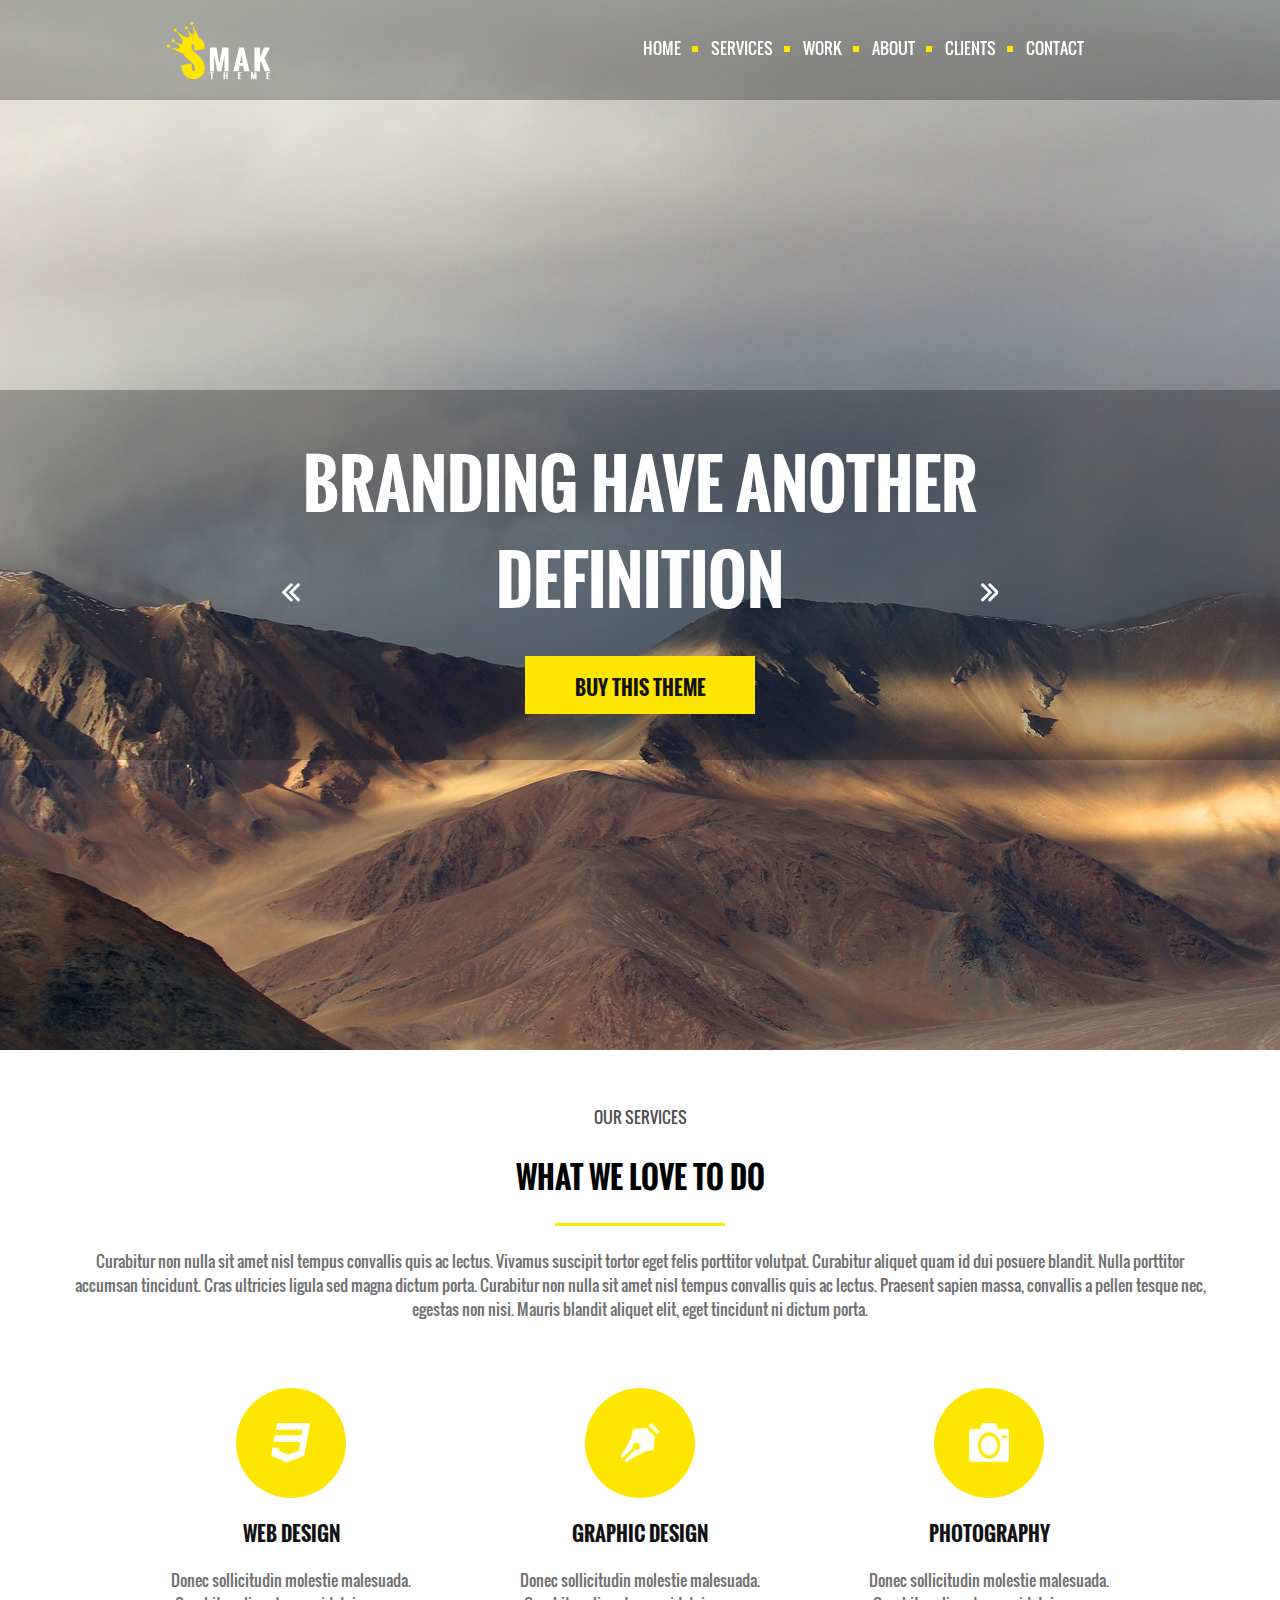
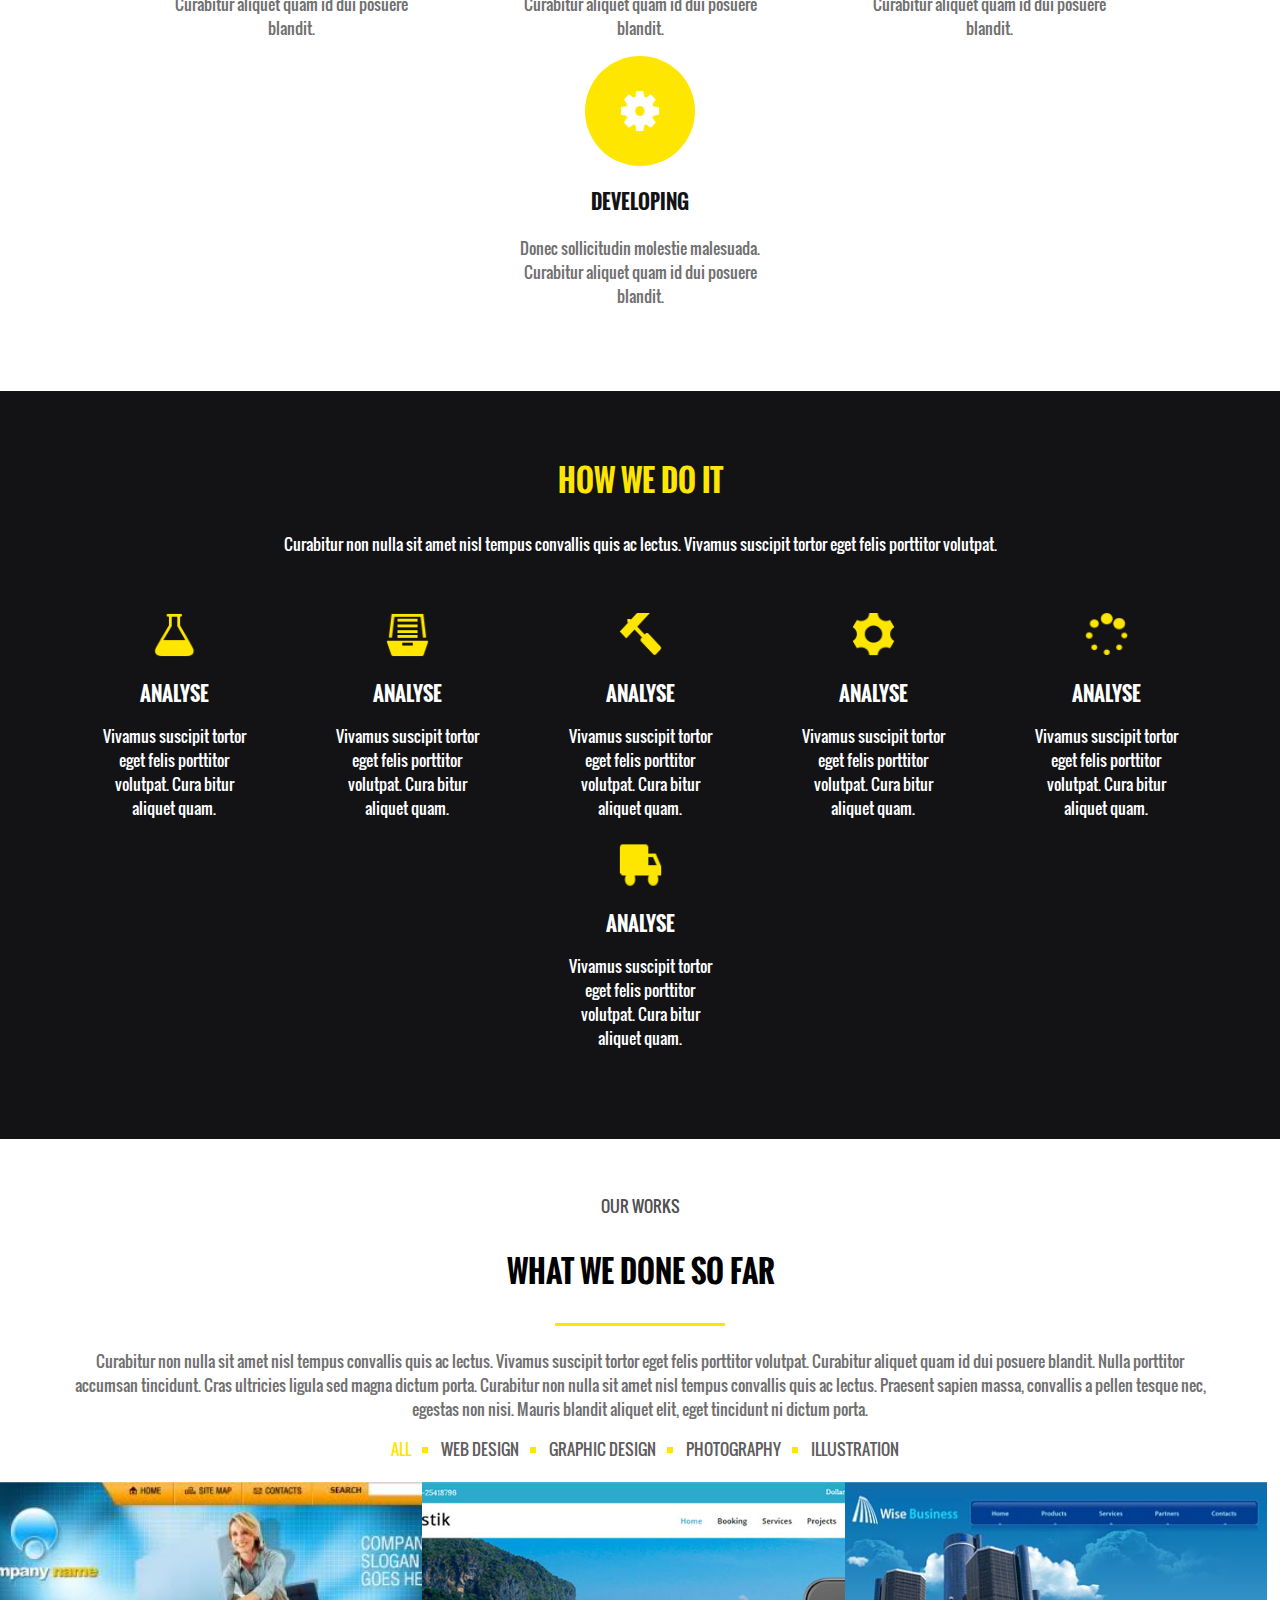
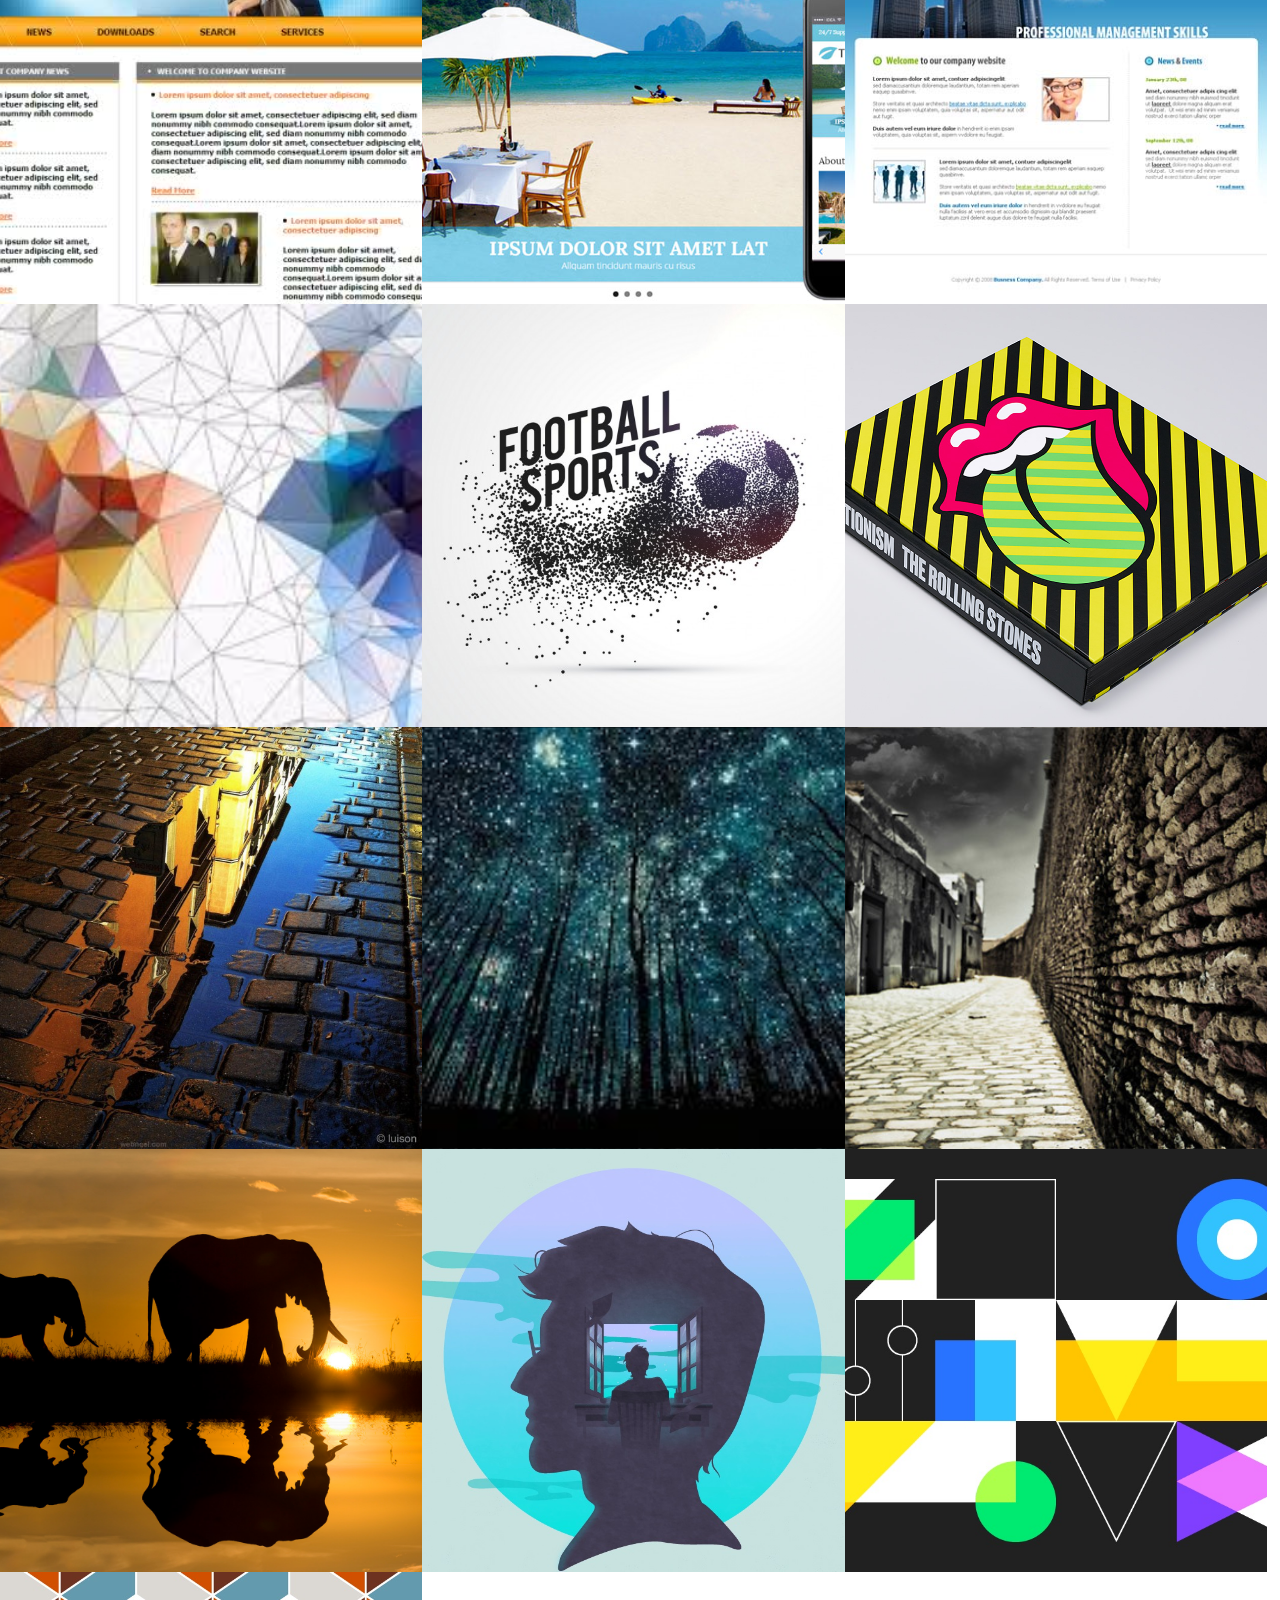
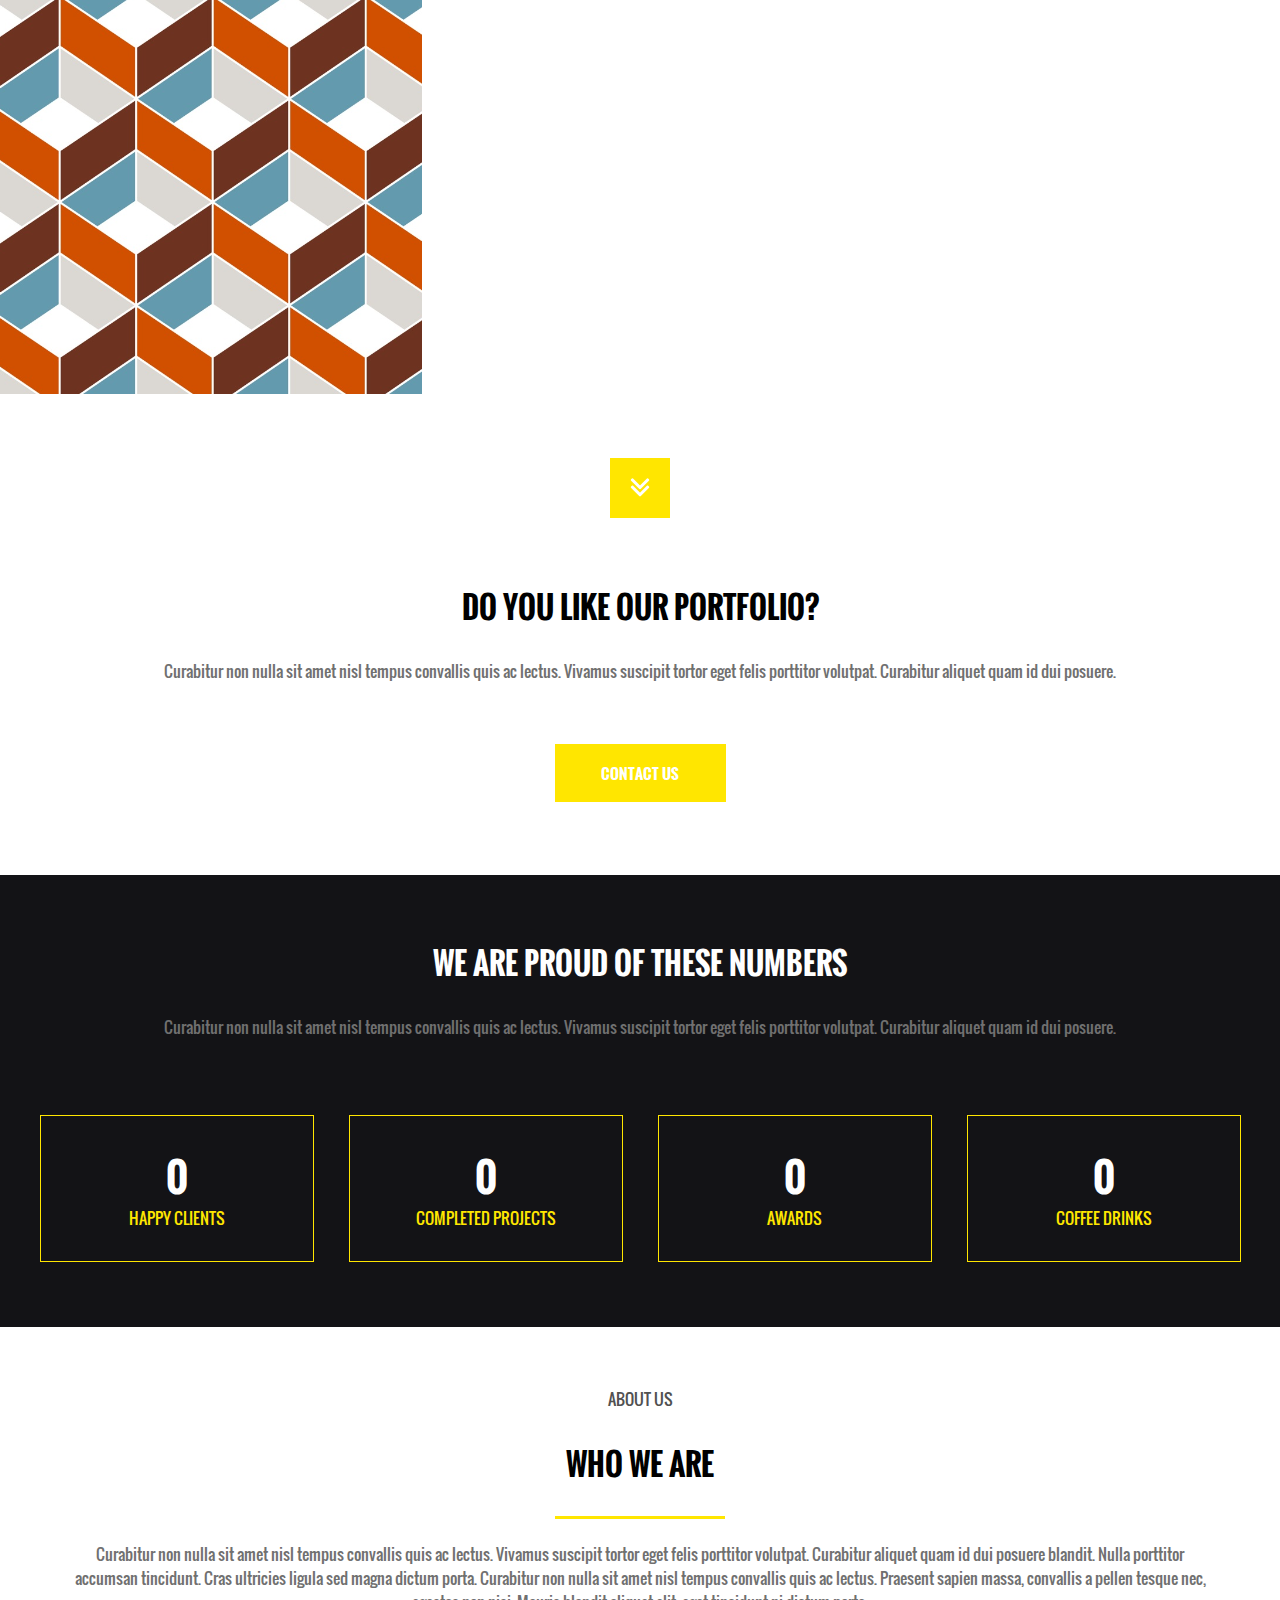
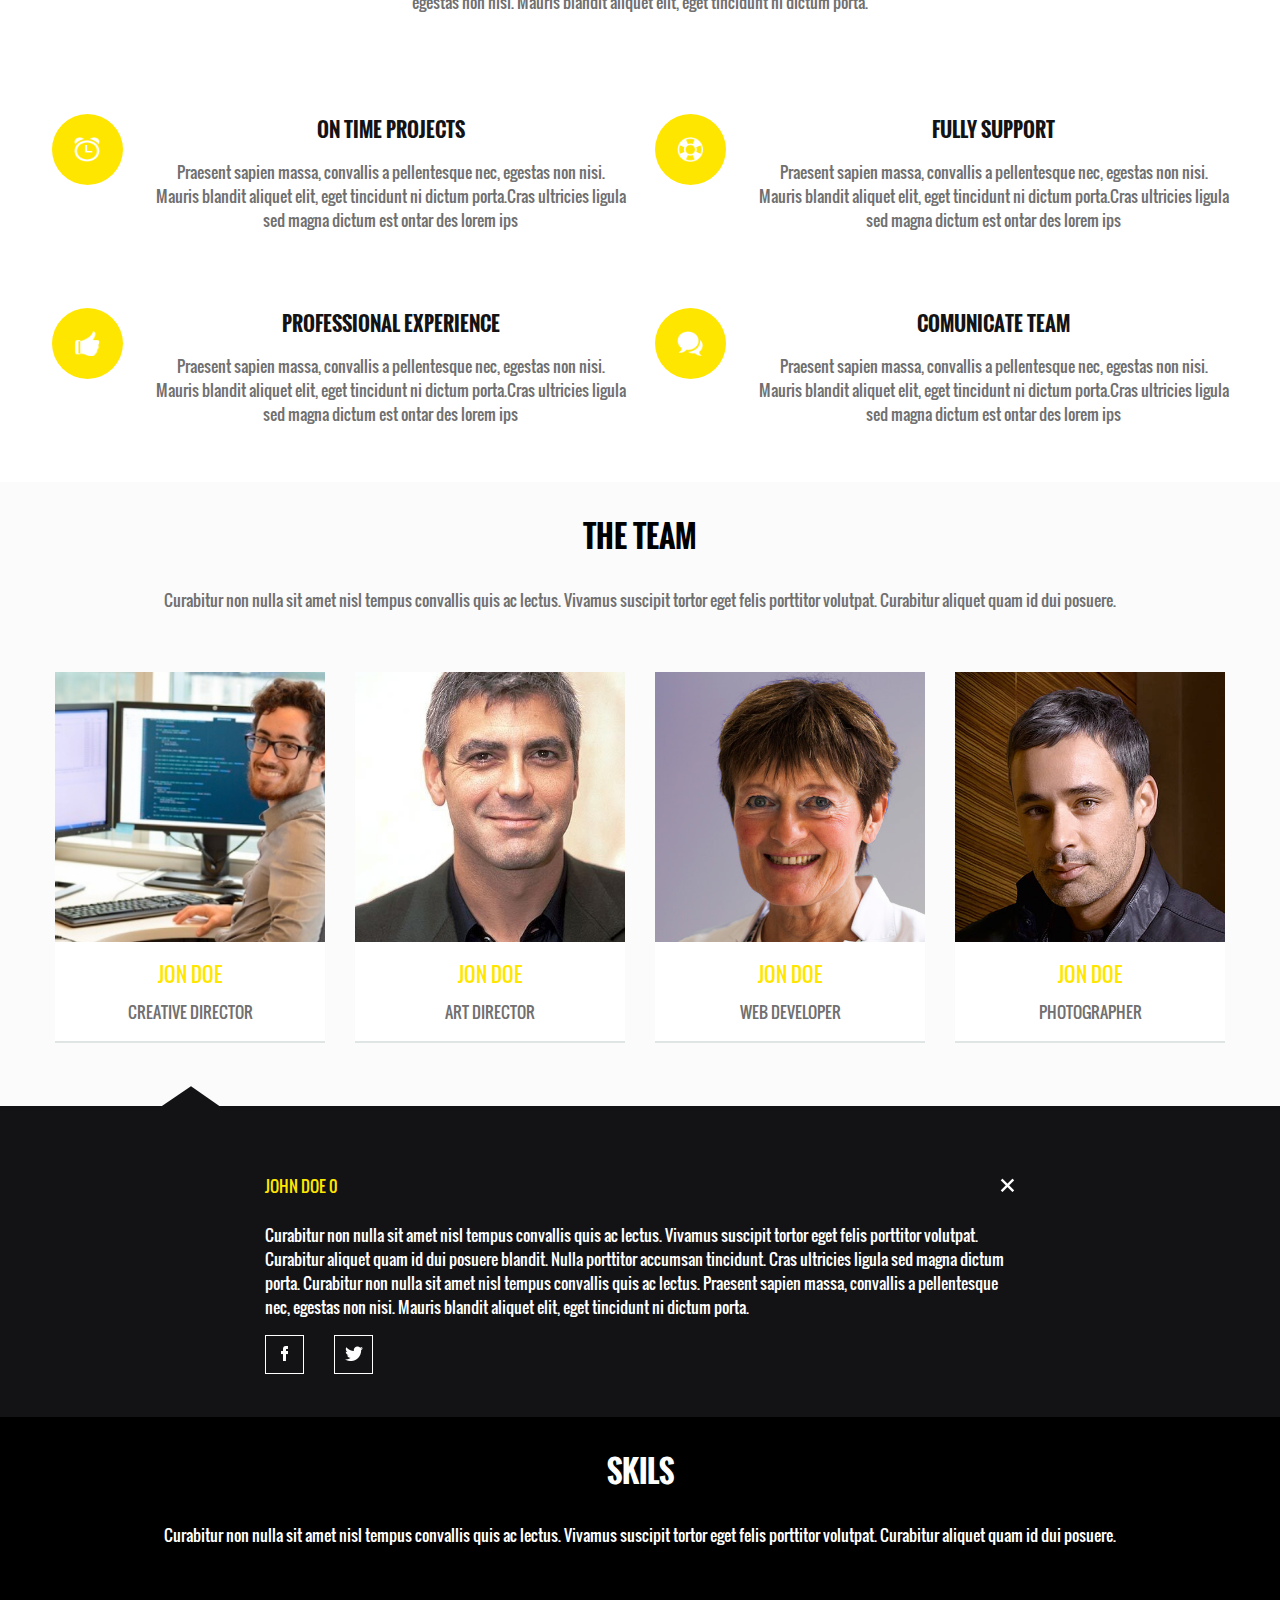
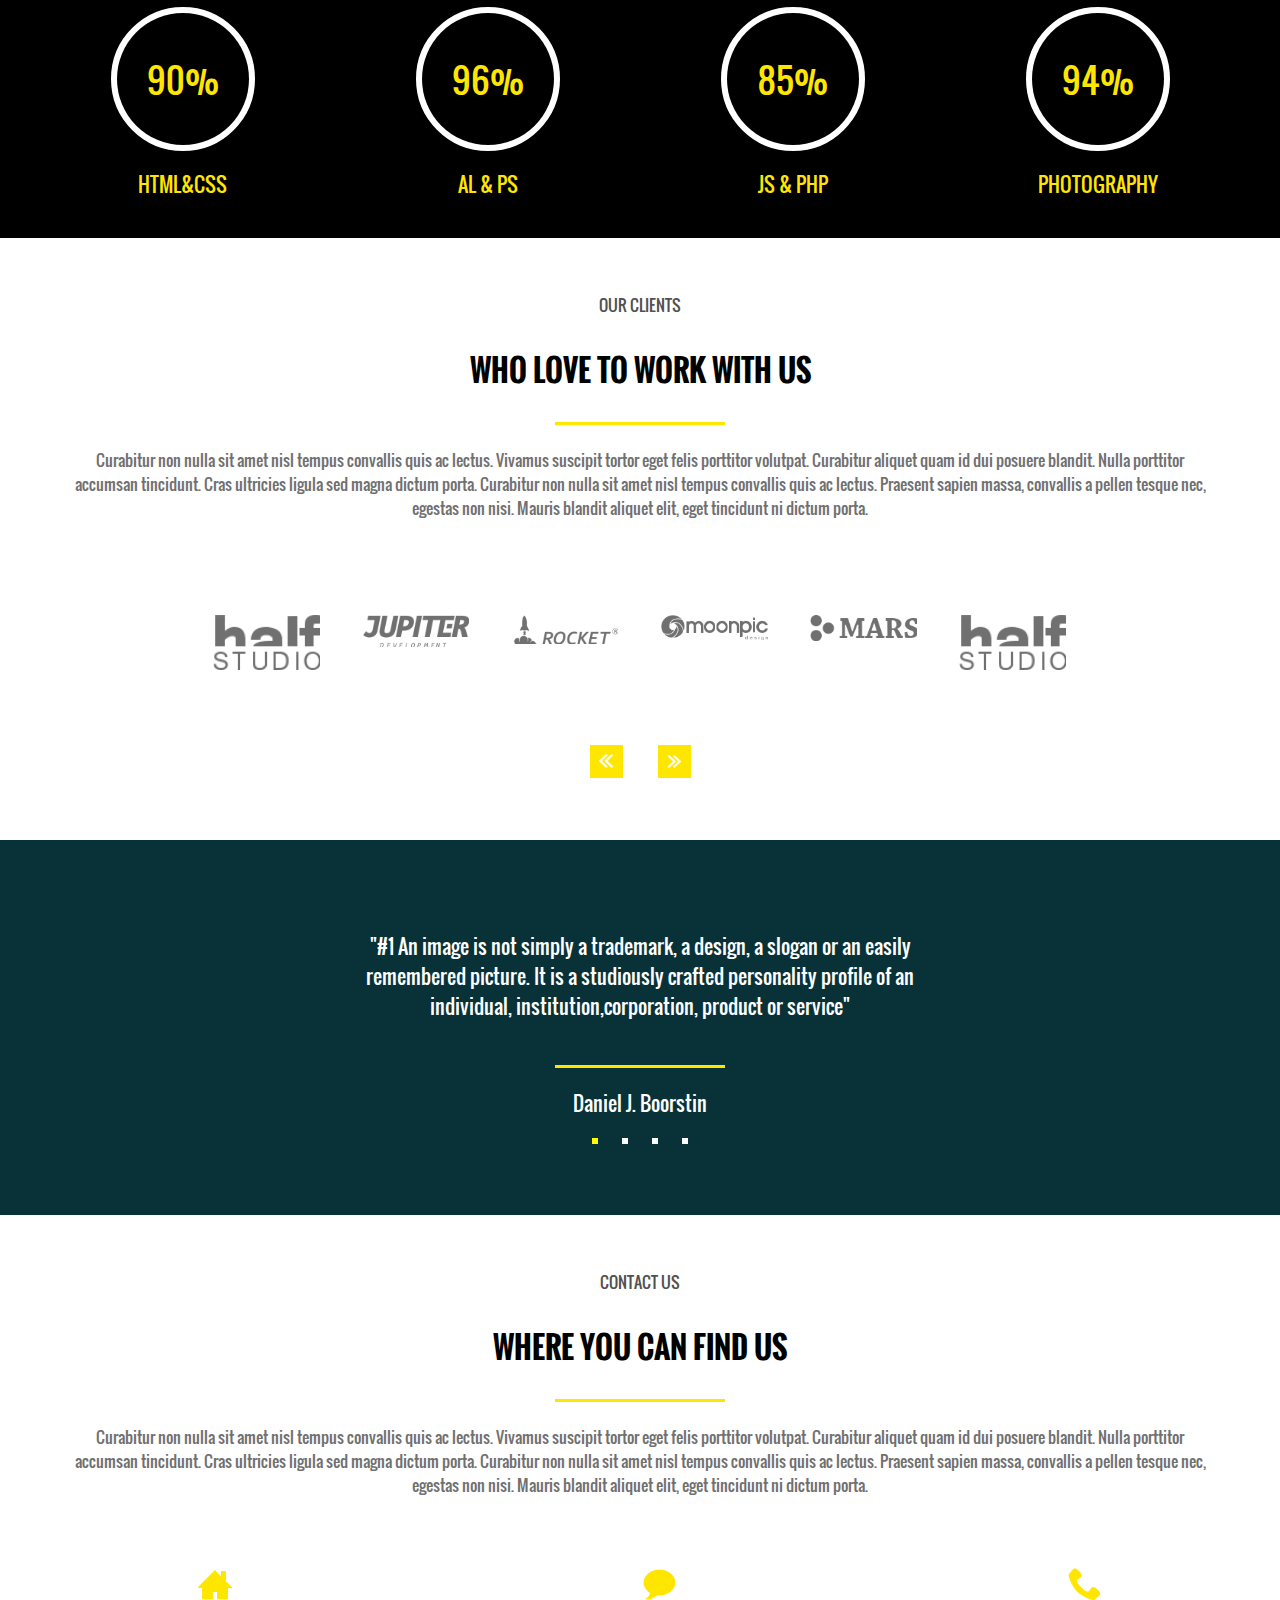
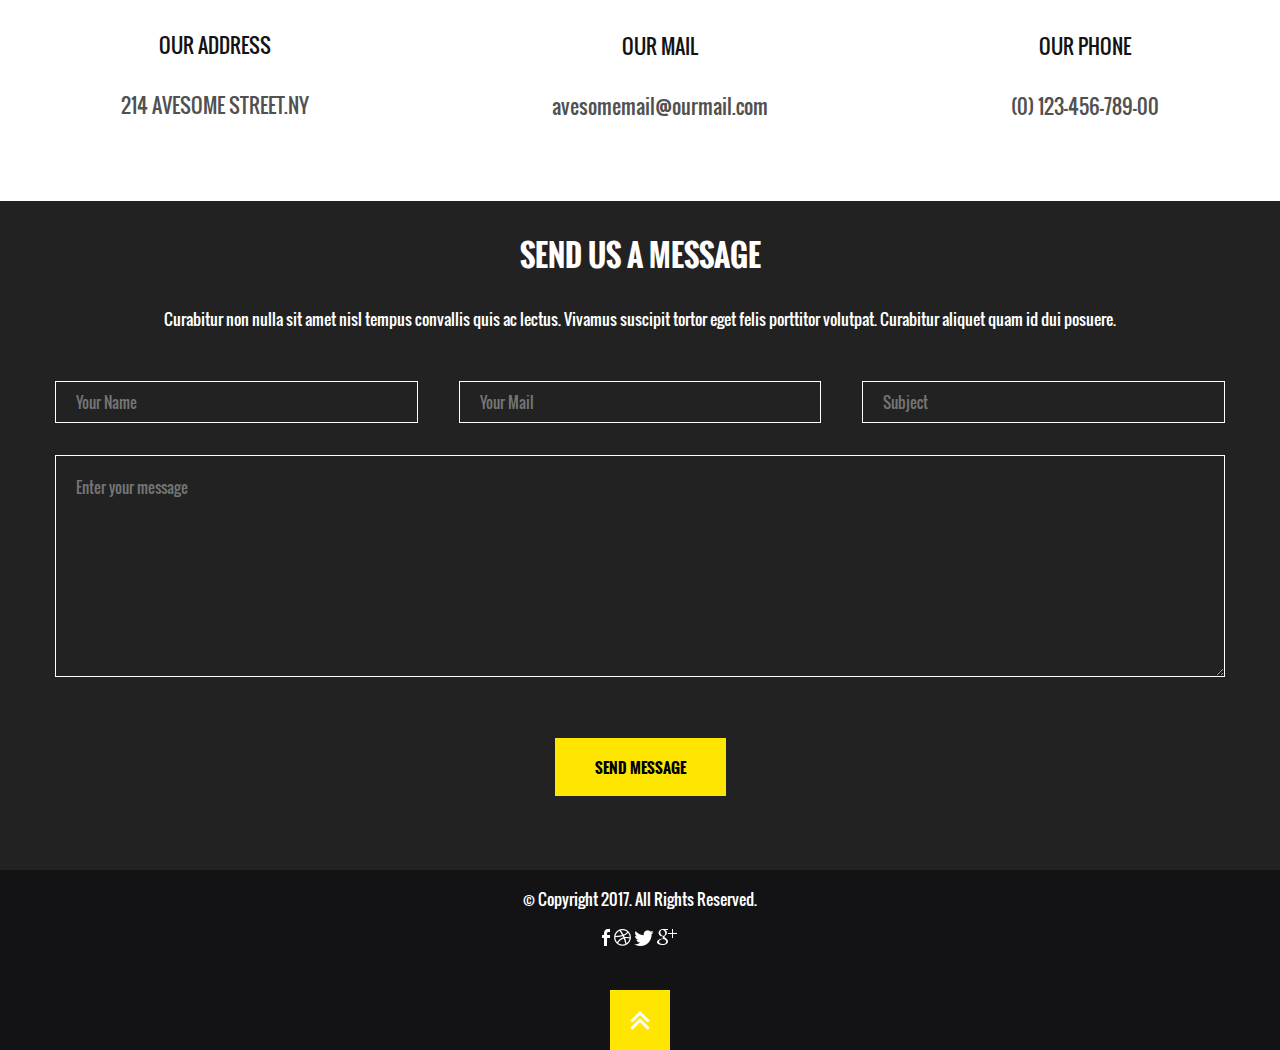
<file: index.html>
<!doctype html>
<html>
	<head>
		<meta charset="utf-8">
		<link rel="stylesheet" href="css/style.css" />
		<title>IgniteTemplate</title>
	</head>
	<body>
		<div class="global_container">
			<div class="slider" id="slider">
				<div class="bg_image"></div>

				<div class="transparent">
					<p>
						BRANDING HAVE ANOTHER DEFINITION
					</p>
					<div class="Button_BuyTheme">
						<p>
							BUY THIS THEME
						</p>
					</div>
					<div class="arrow_left"></div>
					<div class="arrow_right"></div>
				</div>
			</div>
			<div class="services" id="services">
				<div class="love_to_do">
					<p class="name_block">OUR SERVICES</p>
					<p class="name_subblock">WHAT WE LOVE TO DO</p>
					<div class="separator"></div>
					<p class="description_block">Curabitur non nulla sit amet nisl tempus convallis quis ac lectus. Vivamus suscipit tortor eget felis porttitor volutpat. Curabitur aliquet quam id dui posuere blandit. Nulla porttitor accumsan tincidunt. Cras ultricies ligula sed magna dictum porta. Curabitur non nulla sit amet nisl tempus convallis quis ac lectus. Praesent sapien massa, convallis a pellen tesque nec, egestas non nisi. Mauris blandit aliquet elit, eget tincidunt ni dictum porta.</p>
					<div class="icons_love_to_do">
						<div class="service">
							<div class="yellow_circle big_yc">
								<img src="img/icons/Icon0.png">
							</div>
							<p>
								WEB DESIGN
							</p>
							<p>
								Donec sollicitudin molestie malesuada. Curabitur
								aliquet quam id dui posuere blandit.
							</p>
						</div>
						<div class="service">
							<div class="yellow_circle big_yc">
								<img src="img/icons/Icon1.png">
							</div>
							<p>
								GRAPHIC DESIGN
							</p>
							<p>
								Donec sollicitudin molestie malesuada. Curabitur
								aliquet quam id dui posuere blandit.
							</p>
						</div>
						<div class="service">
							<div class="yellow_circle big_yc">
								<img src="img/icons/Icon2.png">
							</div>
							<p>
								PHOTOGRAPHY
							</p>
							<p>
								Donec sollicitudin molestie malesuada. Curabitur
								aliquet quam id dui posuere blandit.
							</p>
						</div>
						<div class="service">
							<div class="yellow_circle big_yc">
								<img src="img/icons/Icon3.png">
							</div>
							<p>
								DEVELOPING
							</p>
							<p>
								Donec sollicitudin molestie malesuada. Curabitur
								aliquet quam id dui posuere blandit.
							</p>
						</div>
					</div>
				</div>
				<div class="do_it">
					<p class="name_subblock yellow_text">
						HOW WE DO IT
					</p>
					<p>Curabitur non nulla sit amet nisl tempus convallis quis ac lectus. Vivamus suscipit tortor eget felis porttitor volutpat.</p>
					<div class="icons_do_it">
						<div class="works">
							<div class="container_icon">
								<img src="img/icons/Icon00.png">
							</div>
							<p>ANALYSE</p>
							<p>Vivamus suscipit tortor eget
								felis porttitor volutpat. Cura
								bitur aliquet quam.</p>
						</div>
						<div class="works">
							<div class="container_icon">
								<img src="img/icons/Icon01.png">
							</div>
							<p>ANALYSE</p>
							<p>Vivamus suscipit tortor eget
								felis porttitor volutpat. Cura
								bitur aliquet quam.</p>
						</div>
						<div class="works">
							<div class="container_icon">
								<img src="img/icons/Icon02.png">
							</div>
							<p>ANALYSE</p>
							<p>Vivamus suscipit tortor eget
								felis porttitor volutpat. Cura
								bitur aliquet quam.</p>
						</div>
						<div class="works">
							<div class="container_icon">
								<img src="img/icons/Icon03.png">
							</div>
							<p>ANALYSE</p>
							<p>Vivamus suscipit tortor eget
								felis porttitor volutpat. Cura
								bitur aliquet quam.</p>
						</div>
						<div class="works">
							<div class="container_icon">
								<img src="img/icons/Icon04.png">
							</div>
							<p>ANALYSE</p>
							<p>Vivamus suscipit tortor eget
								felis porttitor volutpat. Cura
								bitur aliquet quam.</p>
						</div>
						<div class="works">
							<div class="container_icon">
								<img src="img/icons/Icon05.png">
							</div>
							<p>ANALYSE</p>
							<p>Vivamus suscipit tortor eget
								felis porttitor volutpat. Cura
								bitur aliquet quam.</p>
						</div>
					</div>
				</div>
			</div>
			<div class="works" id="works">
				<p class="name_block">OUR WORKS</p>
				<p class="name_subblock">WHAT WE DONE SO FAR</p>
				<div class="separator"></div>
				<p class="description_block">Curabitur non nulla sit amet nisl tempus convallis quis ac lectus. Vivamus suscipit tortor eget felis porttitor volutpat. Curabitur aliquet quam id dui posuere blandit. Nulla porttitor accumsan tincidunt. Cras ultricies ligula sed magna dictum porta. Curabitur non nulla sit amet nisl tempus convallis quis ac lectus. Praesent sapien massa, convallis a pellen tesque nec, egestas non nisi. Mauris blandit aliquet elit, eget tincidunt ni dictum porta.</p>
				<div class="photo_menu">
					<ul>
						<li><a>ALL</a></li>
						<li><a>WEB DESIGN</a></li>
						<li><a>GRAPHIC DESIGN</a></li>
						<li><a>PHOTOGRAPHY</a></li>
						<li><a>ILLUSTRATION</a></li>
					</ul>
				</div>
				<div class="photos">
					<div class="container_photo">
						<div class="photo" style='background-image: url("img/What_we_done_so_far/Photography/0.jpg")'>
							
							<div class="container_text">
								<p class="name_photo">image0</p>
								<p class="category_photo">Photography</p>
							</div>
							<div class="yellow_phon"></div>
			
						</div>
					</div>
				</div>
				<div class="yellow_square">
					<img src="img/arrows_down.png">
				</div>
				<p class="name_subblock">DO YOU LIKE OUR PORTFOLIO?</p>
				<p class="description_block">Curabitur non nulla sit amet nisl tempus convallis quis ac lectus. Vivamus suscipit tortor eget felis porttitor volutpat. Curabitur aliquet quam id dui posuere.</p>
				<a href="#contact_us">
					<div class="Button_Contact_Us">
						<p>CONTACT US</p>
					</div>
				</a>
			</div>
			<div class="statistic" id="statistic">
				<p class="name_subblock">WE ARE PROUD OF THESE NUMBERS</p>
				<p class="description_block">Curabitur non nulla sit amet nisl tempus convallis quis ac lectus. Vivamus suscipit tortor eget felis porttitor volutpat. Curabitur aliquet quam id dui posuere.</p>
				<div class="container_indicator">
					<div class="indicator">
						<p class="stat_number">0</p>
						<p class="name_indicator">HAPPY CLIENTS</p>
					</div>
					<div class="indicator">
						<p class="stat_number">0</p>
						<p class="name_indicator">COMPLETED PROJECTS</p>
					</div>
					<div class="indicator">
						<p class="stat_number">0</p>
						<p class="name_indicator">AWARDS</p>
					</div>
					<div class="indicator">
						<p class="stat_number">0</p>
						<p class="name_indicator">COFFEE DRINKS</p>
					</div>
				</div>
			</div>
			<div class="about" id="about">
				<p class="name_block">ABOUT US</p>
				<p class="name_subblock">WHO WE ARE</p>
				<div class="separator"></div>
				<p class="description_block">Curabitur non nulla sit amet nisl tempus convallis quis ac lectus. Vivamus suscipit tortor eget felis porttitor volutpat. Curabitur aliquet quam id dui posuere blandit. Nulla porttitor accumsan tincidunt. Cras ultricies ligula sed magna dictum porta. Curabitur non nulla sit amet nisl tempus convallis quis ac lectus. Praesent sapien massa, convallis a pellen tesque nec, egestas non nisi. Mauris blandit aliquet elit, eget tincidunt ni dictum porta.</p>
				<div class="tabs">
					<div class="tab">
						<div class="yellow_circle small_yc">
							<img style="text-align: left" src="img/icons/Icon10.png">
						</div>
						<div class="container_tab">
							<p>ON TIME PROJECTS</p>
							<p>Praesent sapien massa, convallis a pellentesque nec, egestas non nisi. Mauris blandit 
								aliquet elit, eget tincidunt ni dictum porta.Cras ultricies ligula sed magna dictum est 
								ontar des lorem ips
							</p>
						</div>
					</div>
					<div class="tab">
						<div class="yellow_circle small_yc">
							<img src="img/icons/Icon11.png">
						</div>
						<div class="container_tab">
							<p>FULLY SUPPORT</p>
							<p>Praesent sapien massa, convallis a pellentesque nec, egestas non nisi. Mauris blandit 
								aliquet elit, eget tincidunt ni dictum porta.Cras ultricies ligula sed magna dictum est 
								ontar des lorem ips
							</p>
						</div>
					</div>
					<div class="tab">
						<div class="yellow_circle small_yc">
							<img src="img/icons/Icon12.png">
						</div>
						<div class="container_tab">
							<p>PROFESSIONAL EXPERIENCE</p>
							<p>Praesent sapien massa, convallis a pellentesque nec, egestas non nisi. Mauris blandit 
								aliquet elit, eget tincidunt ni dictum porta.Cras ultricies ligula sed magna dictum est 
								ontar des lorem ips
							</p>
						</div>
					</div>
					<div class="tab">
						<div class="yellow_circle small_yc">
							<img src="img/icons/Icon13.png">
						</div>
						<div class="container_tab">
							<p>COMUNICATE TEAM</p>
							<p>Praesent sapien massa, convallis a pellentesque nec, egestas non nisi. Mauris blandit 
								aliquet elit, eget tincidunt ni dictum porta.Cras ultricies ligula sed magna dictum est 
								ontar des lorem ips
							</p>
						</div>
					</div>
				</div>
				<div class="team">
					<p class="name_subblock">THE TEAM</p>
					<p class="description_block">Curabitur non nulla sit amet nisl tempus convallis quis ac lectus. Vivamus suscipit tortor eget felis porttitor volutpat. Curabitur aliquet quam id dui posuere.</p>
					<div class="team_photos">
						<div class="worker 0">
							<div class="worker_photo" style='background-image: url("img/team/0.png")'></div>
							<p class="name_woker">JON DOE</p>
							<p class="position_woker">CREATIVE DIRECTOR</p>
							<div class="shadow"></div>
							<div class="pointer_to_worker"></div>
						</div>
						<div class="worker 1">							
							<div class="worker_photo" style='background-image: url("img/team/1.jpg")'></div>
							<p class="name_woker">JON DOE</p>
							<p class="position_woker">ART DIRECTOR</p>
							<div class="shadow"></div>
							<div class="pointer_to_worker"></div>
						</div>
						<div class="worker 2">							
							<div class="worker_photo" style='background-image: url("img/team/2.png")'></div>
							<p class="name_woker">JON DOE</p>
							<p class="position_woker">WEB DEVELOPER</p>
							<div class="shadow"></div>
							<div class="pointer_to_worker"></div>
						</div>
						<div class="worker 3">							
							<div class="worker_photo" style='background-image: url("img/team/3.jpg")'></div>
							<p class="name_woker">JON DOE</p>
							<p class="position_woker">PHOTOGRAPHER</p>
							<div class="shadow"></div>
							<div class="pointer_to_worker"></div>
						</div>
					</div>
					<div class="about_woker">
						<div class="container_info">
							<div class="xicon"><img src="img/XIcon.png"></div>
							<p>JOHN DOE 0</p>
							<p>Curabitur non nulla sit amet nisl tempus convallis quis ac lectus. Vivamus suscipit tortor eget felis porttitor volutpat. Curabitur aliquet quam id 
								dui posuere blandit. Nulla porttitor accumsan tincidunt. Cras ultricies ligula sed magna dictum porta. Curabitur non nulla sit amet nisl tempus 
								convallis quis ac lectus. Praesent sapien massa, convallis a pellentesque nec, egestas non nisi. Mauris blandit aliquet elit, eget tincidunt ni 
								dictum porta.
							</p>
							<div class="button_social facebook">
								<img src="img/FaceBookIcon.png">
							</div>
							<div class="button_social twitter">
								<img src="img/TwitterIcon.png">
							</div>
						</div>
					</div>
					<div class="skils">
						<p class="name_subblock white_text">SKILS</p>
						<p class="description_block white_text">Curabitur non nulla sit amet nisl tempus convallis quis ac lectus. Vivamus suscipit tortor eget felis porttitor volutpat. Curabitur aliquet quam id dui posuere.</p>
						<div class="circles">
							<div class="item_skils">
								<div class="circle_line">
									<div class="half">
										<div class="col"></div>
									</div>
									<div class="laler_top" style="bottom: 0; left: 0; z-index: 1"></div>
									<div class="laler_top" style="top: 0; left: 0; z-index: 1"></div>
									<div class="laler_top" style="top: 0; right: 0; z-index: 3"></div>
									<div class="laler_top" style="right: 0; bottom: 0; z-index: 5"></div>
									<div class="bubmask"></div>
									<div class="cirmask">
										<p><span>90</span>%</p>
									</div>
								</div>
								<p>HTML&CSS </p>
							</div>
							<div class="item_skils">
								<div class="circle_line">
									<div class="half">
										<div class="col"></div>
									</div>
									<div class="laler_top" style="bottom: 0; left: 0; z-index: 1"></div>
									<div class="laler_top" style="top: 0; left: 0; z-index: 1"></div>
									<div class="laler_top" style="top: 0; right: 0; z-index: 3"></div>
									<div class="laler_top" style="right: 0; bottom: 0; z-index: 5"></div>
									<div class="bubmask"></div>
									<div class="cirmask">
										<p><span>96</span>%</p>
									</div>
								</div>
								<p>AL & PS</p>
							</div>
							<div class="item_skils">
								<div class="circle_line">
									<div class="half">
										<div class="col"></div>
									</div>
									<div class="laler_top" style="bottom: 0; left: 0; z-index: 1"></div>
									<div class="laler_top" style="top: 0; left: 0; z-index: 1"></div>
									<div class="laler_top" style="top: 0; right: 0; z-index: 3"></div>
									<div class="laler_top" style="right: 0; bottom: 0; z-index: 5"></div>
									<div class="bubmask"></div>
									<div class="cirmask">
										<p><span>85</span>%</p>
									</div>
								</div>
								<p>JS & PHP</p>
							</div>
							<div class="item_skils">
								<div class="circle_line">
									<div class="half">
										<div class="col"></div>
									</div>
									<div class="laler_top" style="bottom: 0; left: 0; z-index: 1"></div>
									<div class="laler_top" style="top: 0; left: 0; z-index: 1"></div>
									<div class="laler_top" style="top: 0; right: 0; z-index: 3"></div>
									<div class="laler_top" style="right: 0; bottom: 0; z-index: 5"></div>
									<div class="bubmask"></div>
									<div class="cirmask">
										<p><span>94</span>%</p>
									</div>
								</div>
								<p>PHOTOGRAPHY</p>
							</div>
						</div>
					</div>
				</div>
			</div>
			<div class="clients" id="clients">
				<p class="name_block">OUR CLIENTS</p>
				<p class="name_subblock">WHO LOVE TO WORK WITH US</p>
				<div class="separator"></div>
				<p class="description_block">Curabitur non nulla sit amet nisl tempus convallis quis ac lectus. Vivamus suscipit tortor eget felis porttitor volutpat. Curabitur aliquet quam id dui posuere blandit. Nulla porttitor accumsan tincidunt. Cras ultricies ligula sed magna dictum porta. Curabitur non nulla sit amet nisl tempus convallis quis ac lectus. Praesent sapien massa, convallis a pellen tesque nec, egestas non nisi. Mauris blandit aliquet elit, eget tincidunt ni dictum porta.</p>
				<div class="static_client_container">
					<div class="shifted_client_slider">
						<div class="client_logo">
							<img src="img/clients/client_0.png">
						</div>
						<div class="client_logo">
							<img src="img/clients/client_1.png">
						</div>
						<div class="client_logo">
							<img src="img/clients/client_2.png">
						</div>					
						<div class="client_logo">
							<img src="img/clients/client_3.png">
						</div>					
						<div class="client_logo">
							<img src="img/clients/client_4.png">
						</div>
						<div class="client_logo">
							<img src="img/clients/client_0.png">
						</div>
						<div class="client_logo">
							<img src="img/clients/client_1.png">
						</div>
						<div class="client_logo">
							<img src="img/clients/client_2.png">
						</div>					
						<div class="client_logo">
							<img src="img/clients/client_3.png">
						</div>					
						<div class="client_logo">
							<img src="img/clients/client_4.png">
						</div>
					</div>
				</div>
				<div class="squeres_container">
					<div class="square_clients yellow_square">
						<img src="img/arrow_left.png">
					</div>
					<div class="square_clients yellow_square">
						<img src="img/arrow_right.png">
					</div>
				</div>
				<div class="reviews">
					<div class="reviews_window">
						<div class="reviews_text">
							<p class="review">"#1 An image is not simply a trademark, a design, a slogan or an easily 
										remembered picture. It is a studiously crafted personality profile of an
										individual, institution,corporation, product or service"
							</p>
							<p class="review">"#2 An image is not simply a trademark, a design, a slogan or an easily 
										remembered picture. It is a studiously crafted personality profile of an
										individual, institution,corporation, product or service"
							</p>
							<p class="review">"#3 An image is not simply a trademark, a design, a slogan or an easily 
										remembered picture. It is a studiously crafted personality profile of an
										individual, institution,corporation, product or service"
							</p>
							<p class="review">"#4 An image is not simply a trademark, a design, a slogan or an easily 
										remembered picture. It is a studiously crafted personality profile of an
										individual, institution,corporation, product or service"
							</p>
						</div>
					</div>
					<div class="separator"></div>
					<p class="review_autor">Daniel J. Boorstin</p>
					<ul class="navigation_rewiew">
						<li></li>
						<li></li>
						<li></li>
						<li></li>
					</ul>
				</div>
			</div>
			<div class="contacts" id="contact_us">
				<p class="name_block">CONTACT US</p>
				<p class="name_subblock">WHERE YOU CAN FIND US</p>
				<div class="separator"></div>
				<p class="description_block">Curabitur non nulla sit amet nisl tempus convallis quis ac lectus. Vivamus suscipit tortor eget felis porttitor volutpat. Curabitur aliquet quam id dui posuere blandit. Nulla porttitor accumsan tincidunt. Cras ultricies ligula sed magna dictum porta. Curabitur non nulla sit amet nisl tempus convallis quis ac lectus. Praesent sapien massa, convallis a pellen tesque nec, egestas non nisi. Mauris blandit aliquet elit, eget tincidunt ni dictum porta.</p>
				<div class="container_contacts">
					<div class="contact">
						<img src="img/icons/Icon20.png">
						<p class="name_contact">OUR ADDRESS</p>
						<p class="data_contact">214 AVESOME STREET.NY</p>
					</div>
					<div class="contact">
						<img src="img/icons/Icon21.png">
						<p class="name_contact">OUR MAIL</p>
						<p class="data_contact">avesomemail@ourmail.com</p>
					</div>
					<div class="contact">
						<img src="img/icons/Icon22.png">
						<p class="name_contact">OUR PHONE</p>
						<p class="data_contact">(0) 123-456-789-00</p>
					</div>
				</div>
				<div class="send_message">
					<p class="name_subblock white_text">SEND US A MESSAGE</p>
					<p class="description_block white_text">Curabitur non nulla sit amet nisl tempus convallis quis ac lectus. Vivamus suscipit tortor eget felis porttitor volutpat. Curabitur aliquet quam id dui posuere.</p>
					<form>
						<input type="text" placeholder="Your Name">
						<input type="text" placeholder="Your Mail">
						<input type="text" placeholder="Subject">
						<textarea placeholder="Enter your message"></textarea>
					</form>
					<div class="Button_Send_Message">
						<p>SEND MESSAGE</p>
					</div>
				</div>
			</div>
			<div class="footer">
				<p>© Copyright 2017. All Rights Reserved.</p>
				<a href="http://facebook.com"><img src="img/Facebook.png"></a>
				<a href="http://dribble.com"><img src="img/Dribble.png"></a>
				<a href="http://twitter.com"><img src="img/Twitter.png"></a>
				<a href="http://plus.google.com"><img src="img/Google.png"></a>
				<a href="#slider">
					<div class="yellow_square button_top">
						<img src="img/arrows_top.png">
					</div>
				</a>
			</div>	
			<div class="menu">
				<div class="menu_bg"></div>
				<img src="img/logo.png">
				<div class="photo_menu">
					<ul>
						<li><a href="#slider">HOME</a></li>
						<li><a href="#services">SERVICES</a></li>
						<li><a href="#works">WORK</a></li>
						<li><a href="#about">ABOUT</a></li>
						<li><a href="#clients">CLIENTS</a></li>
						<li><a href="#contact_us">CONTACT</a></li>
					</ul>
				</div>
			</div>
		</div>
			
		<script src="js/script.js"></script>

	</body>
</html>
</file>
<file: css/style.css>
body
{
    margin: 0;
	font-family: "Oswald";
}

@font-face {
	font-family: Oswald;
	font-weight: 400;
	src: url("../fonts/Oswald-Regular.ttf")
}

@font-face {
	font-family: Oswald;
	font-weight: 300;
	src: url("../fonts/Oswald-Light.ttf")
}

@font-face {
	font-family: Oswald;
	font-weight: 700;
	src: url("../fonts/Oswald-Bold.ttf")
}

.global_container
{
    max-width: 1918px;
    margin: 0px auto 0px auto;
	position: relative;
}

.slider
{
    width: 100%;
    height: 660px;

    padding-top: 390px;
    position: relative;
    overflow: hidden;
}

.bg_image
{
    width: 100%;
    height: 100%;
    margin: 0px auto 0px auto;
    background-image: url("../img/Mount.jpeg");
    padding-top: 390px;
    position: absolute;
    top: 0;
    z-index: -1;
    left: 0px;
    transition: left 1s linear 0s;
}

.transparent
{
    background-image: url("../img/HalfOpacytiSlider.png");
    height: 369px;
    position: relative;
    padding-top: 1px; /* Відключити зхлопування маргінів */
}

.transparent > p {
    font-size: 64.658px;
    font-family: "Oswald";
    color: rgb(255, 255, 255);
    font-weight: bold;
    text-align: center;
    margin: 44px auto 0px auto;
	width: 700px;
    opacity: 1;
    transition: opacity 0.5s linear 0s;
}

.Button_BuyTheme {
    background-color: rgb(255, 230, 0);
    width: 230px;
    height: 57px;
    margin: 29px auto 0px auto;
    padding-top: 1px; /* Відключити зхлопування маргінів */
}

.Button_BuyTheme > p
{
    font-size: 20px;
    font-family: "Oswald";
    color: rgb(19, 19, 22);
    font-weight: bold;
    text-align: center;
    margin: 15px 0px 0px 0px;
}

.arrow_left
{
    background-image: url("../img/arrow_left.png");
    position: absolute;
    width: 18px;
    height: 19px;
    top: 193px;
    left: 22%;
}

.arrow_right
{
    background-image: url("../img/arrow_right.png");
    position: absolute;
    width: 18px;
    height: 19px;
    top: 193px;
    right: 22%;
}

.services
{
    width: 100%;
}

.love_to_do > .name_subblock
{
    color: rgb(0, 0, 0);
    margin: 25px auto 0px auto;
}

.description_block
{
    font-size: 16px;
    font-family: "Oswald";
    color: rgb(112, 112, 112);
    text-align: center;
    max-width: 1150px;
    margin: 23px auto 0px auto;
}

.separator
{
    background-color: rgb(255, 230, 0);
    width: 170px;
    height: 3px;
    margin: 24px auto 0px auto;
}

.icons_love_to_do
{
    margin: 67px 0px;
    text-align: center;
}

.service
{
    width: 270px;
    margin: 0px 38px 0px 38px;
    display: inline-block;
}

.service > p:nth-child(2)
{
    font-size: 20px;
    font-family: "Oswald";
    color: rgb(19, 19, 22);
    font-weight: bold;
    text-align: center;
}

.service > p:nth-child(3)
{
    font-size: 16px;
    font-family: "Oswald";
    color: rgb(112, 112, 112);
    text-align: center;
}

.yellow_circle
{
    border-radius: 50%;
    background-color: #ffe600;
    margin: 0px auto 0px auto;
}

.big_yc
 {
  width: 110px;
  height: 110px;
}

.yellow_circle > img
{
    margin: 32%;
    width: 36%;
    height: 36%;
    transition: margin 1s, width 1s, height 1s;
}

.yellow_circle > img:hover
{
    margin: 25%;
    width: 50%;
    height: 50%;
}

.do_it
{
    background-color: rgb(19, 19, 22);
    border-top: 1px solid rgb(19, 19, 22);
    padding-bottom: 73px;
}

.name_block
{
    font-size: 16px;
    font-family: "Oswald";
    color: rgb(81, 81, 81);
    text-align: center;
    margin: 55px auto 0px auto;
}

.name_subblock
{
    font-size: 30px;
    font-family: "Oswald";
    font-weight: bold;
    text-align: center;
}

.do_it > p:nth-child(2)
{
    font-size: 16px;
    font-family: "Oswald";
    color: rgb(255, 255, 255);
    text-align: center;
}

.icons_do_it
{
    text-align: center;
    margin-top: 50px;
}

.icons_do_it > .works
{
    display: inline-block;
    width: 160px;
    margin: 0px 35px;
}

.icons_do_it > .works > p:nth-child(2)
{
    margin: 15px auto 0px auto;
    font-size: 20px;
    font-family: "Oswald";
    color: rgb(255, 255, 255);
    font-weight: bold;
    text-align: center;
}

.icons_do_it > .works > p:nth-child(3)
{
    font-size: 16px;
    font-family: "Oswald";
    color: rgb(255, 255, 255);
    text-align: center;
}

.icons_do_it > .works   img
{
    transition: height 1s, width 1s, margin 1s;
    margin: 6px;
    height: 45px;
    width: 45px;
    text-align: center;
}

.icons_do_it > .works   img:hover
{
    margin: 0px;
    height: 57px;
    width: 57px;
}

.container_icon
{
	width: 57px;
	height: 57px;
	margin: 0px auto;	
}

.photo_menu 
{
	text-align: center; 
}

.photo_menu ul
{
	display: inline-block;
}

.photo_menu  li
{
	float: left;
	cursor: pointer;
	list-style-type: square;
	margin-right: 30px;
	color: #ffe600;
}

.photo_menu  li:first-child
{
	list-style-type: none;
}

.photo_menu  li > a:hover
{
	color: #ffe600;
}

.photo_menu  li > a
{
	color: #5e5e5e;
}

.photos
{
	font-size: 0px;
}

.container_photo
{
	display: inline-block;
}

@media screen and (min-width: 1600px)
{
	.container_photo
	{
		width: 20%;
	}
}
	
@media screen and (min-width: 1300px) and (max-width: 1600px) 
{
	.container_photo
	{
		width: 25%;
	}
}
	
@media screen and (min-width: 1000px) and (max-width: 1300px) 
{
	.container_photo
	{
		width: 33%;
	}
}
	
@media screen and (min-width: 300px) and (max-width: 1000px) 
{
	.container_photo
	{
		width: 50%;
	}
}

@media screen and (max-width: 500px) 
{
	.container_photo
	{
		width: 100%;
	}
}

.photo 
{
	margin: 0px;
	position: relative;	
	font-size: 20px;
	color: white;
	vertical-align: top;
	padding-top: 50%;
	padding-bottom: 50%;
	background-position: center center;
	background-size: cover;
	
/* 	display: inline-flex;
	flex-direction: column; 
	justify-content: center;
	align-items: center; */
	
}

.photo  p
{
	display: none;
	margin: 0px auto;
	/* position: absolute; */
	/* left: 30%; */
}

.yellow_phon 
{
	width: 100%;
	height: 100%;
	opacity: 0.5;
	position: absolute;
	top: 0px;
	left: 0px;
}

.yellow_phon:hover
{
	background-color: #ffe600;
}

.container_text
{
	width: 100%;
	height: 100%;
	top: 0px;
	position: absolute;
	display: flex;
	flex-direction: column; 
	justify-content: center;
	align-items: center;
	
}

.photo:hover  p
{
	display: block;
}

.yellow_square {
    background-color: rgb(255, 230, 0);
    width: 60px;
    height: 60px;
    margin: 64px auto 66px auto;
    text-align: center;
    display: flex;
}

.yellow_square img
{
    margin: auto;
}

.yellow_square a
{
    margin: auto;
}

.Button_Contact_Us
{
    background-color: rgb(255, 230, 0);
    width: 171px;
    height: 58px;
    margin: 61px auto 73px auto;
    display: flex;
}

.Button_Contact_Us p
{
    font-size: 15px;
    color: white;
    font-family: "Oswald";
    font-weight: bold;
    text-align: center;
    margin: auto;
}

.statistic
{
    background-color: rgb(19, 19, 22);
    border-top: 1px solid rgb(19, 19, 22);
    text-align: center;
}

.container_indicator
{
	margin: 60px auto;
}

.indicator
{
    border-style: solid;
    border-width: 1px;
    border-color: rgb(255, 230, 0);
    background-color: rgba(19, 19, 22);
    width: 272px;
    height: 145px;
    display: inline-flex;
    margin: 16px 16px 65px;;

    flex-direction: column;
    justify-content: center;
    align-items: center;

    vertical-align: top;
}

.statistic .name_subblock
{
    color: white;
    margin-top: 64px;
}

.stat_number
{
    font-size: 40px;
    font-family: "Oswald";
    color: rgb(255, 255, 255);
    font-weight: bold;
    margin: 0;
}

.name_indicator
{
    font-size: 16px;
    font-family: "Oswald";
    color: rgb(255, 230, 0);
    margin: 0;
}

.about
{
	text-align: center;
}

.tabs
{
	max-width: 1700px;
	margin: 40px auto;
}

.tab
{
	max-width: 600px;
	display: inline-block;
	margin-top: 60px;
	/* margin-bottom: 100px; */
}

.small_yc
 {
  width: 71px;
  height: 71px;
  display: inline-block;
  vertical-align: top;
  text-align: left;

}

.container_tab
{
	display: inline-block;
	width: calc(100% - 130px);
	margin-left: 30px;
}

.container_tab > p:nth-child(1)
{
    font-size: 20px;
    font-family: "Oswald";
    color: rgb(19, 19, 22);
    font-weight: bold;
	margin: 0;
}

.container_tab > p:nth-child(2)
{
    font-size: 16px;
    font-family: "Oswald";
    color: rgb(112, 112, 112);
}

.team 
{
  background-color: rgb(251, 251, 251);
  border-top: 1px solid rgb(251, 251, 251);
}

.team_photos
{
	font-size: 0px;
	margin-top: 30px;
}

.worker
{
	background-color: white;
	text-align: center;
	width: 270px;
	display: inline-block;
	margin: 30px 15px 0px;
}

.worker_photo
{
	width: 270px;
	height: 270px;
	display: inline-block;
	background-position: center center;
	background-size: cover;
}

.name_woker
{
  font-size: 20px;
  font-family: "Oswald";
  color: rgb(255, 230, 0);
  text-align: center;
  margin: 17px 0 0 0;
}

.position_woker
{
  font-size: 16px;
  font-family: "Oswald";
  color: rgb(112, 112, 112);
  text-align: center;
  margin: 11px 0 17px 0;
}

.shadow
{
	height: 2px;
	background-color: rgb(223, 228, 229);
}

.pointer_to_worker
{
	background-color: rgb(251, 251, 251);
	background-image: url("../img/pointer.png");
	background-repeat: no-repeat;
	background-position: center bottom;
	height: 63px;
}

.about_woker
{
  background-color: rgb(19, 19, 22);
  border-top: 1px solid rgb(19, 19, 22);
  padding-bottom: 43px;
}

.container_info
{
	max-width: 750px;
	margin: 67px auto 0 auto;
	text-align: left;
}

.container_info p:nth-child(2)
{
	color: rgb(255, 230, 0);
	text-align: left;
}

.container_info p:nth-child(3)
{
  font-size: 16px;
  font-family: "Oswald";
  color: rgb(255, 255, 255);
  text-align: left;
  margin-top: 25px;
}

.xicon
{
	float: right;
}

.button_social
{
	width: 37px;
	height: 37px;
	display: inline-flex;
	border: 1px solid #ffffff;
	margin-right: 27px;
}

.button_social img 
{
	margin: auto;
}

.skils
{
	background-color: #000000;
	border-top: 1px solid #000000;
}

.white_text
{
	color: white;
}

.yellow_text
{
	color: rgb(255, 230, 0);
    margin-top: 65px;
}

.circles
{
	margin-top: 40px;
}

/*Кола загрузки*/

.circle_line
{
	width: 144px;
	height: 144px;
	font-size: 0px;
	position: relative;
	overflow: hidden;
	background-color: yellow;
}

.container_layer_top
{
	position: absolute;
	width: 100%;
	height: 100%;
	top: 0;
}

.half
{
	position: absolute;
	width: 100%;
	height: 100%;
	top: 0;
	/* background-image: url("img/transparant.png"); */
	transition: transform 5s linear 0s;
	z-index: 2;
}

.col
{
	position: absolute;
	top: 0;
	right: 0;
	width: 50%;
	height: 100%;
	background-color: yellow;
}

.laler_top
{
	width: 72px;
	height: 72px;
	display: inline-block;
	background-color: #ffffff;
	position: absolute;
}

.bubmask
{
	display: block;
	height: 144px;
	width: 144px;
	position:absolute;
	top: -30px;
	left: -30px;

	border: #000000 solid 30px;
	border-radius: 50%;
	z-index: 10;
}

.cirmask
{
	display: block;
	height: 132px;
	width: 132px;
	position:absolute;
	top: 6px;
	left: 6px;
	display: flex;

	background-color: #000000;
	border-radius: 50%;
	z-index: 10;
}

/* Кола загрузки закінчились */

.circle_line p
{
	font-size: 35px;
	font-family: "Oswald";
	color: rgb(255, 230, 0);
	margin: auto auto;
}

.item_skils
{
	display: inline-block;
	margin: 20px 79px;
	vertical-align: top;
}

.item_skils > p
{
  font-size: 20px;
  font-family: "Oswald";
  color: rgb(255, 230, 0);
  line-height: 1.35;
  text-align: center;
}

.static_client_container
{
	overflow: hidden;
	width: 70%;
	margin: 95px auto 59px auto;;
}

.shifted_client_slider
{
	text-align: left;
	/* border: 1px solid black; */
	/* max-width: 1900px; */
	overflow: hidden;
	/* transition: margin-left 0.1s linear 0s; */
	font-size: 0px;
	width: 238%;
}

.client_logo
{
	display: inline-block;
	margin: 0px 1%;
	width: 5%;
	vertical-align: top;
}

.client_logo img
{
	width: 100%;
}

.squeres_container
{
	text-align: center;
	margin: 75px auto 62px auto;
	
}

.squeres_container .square_clients
{
	display: inline-flex;
	margin: 0 16px;
	width: 33px;
	height: 33px;
}

.squeres_container .square_clients img
{
	width: 40%;
}

.reviews 
{
	background-color: rgb(8, 49, 56);
	padding-top: 1px;
	padding-bottom: 1px;
	font-size: 0px;
}

.review
{
  font-size: 20px;
  font-family: "Oswald";
  color: rgb(255, 255, 255);
  text-align: center;
  width: 600px;
  display: inline-block;
}

.reviews_window
{
	margin: 70px auto 0;
	width: 600px;
	overflow: hidden;
}

.reviews_text
{
	width: 2500px;
	margin-left: 0px;
	transition: margin-left 1s linear 0s;
}

.review_autor
{
  font-size: 20px;
  font-family: "Oswald";
  color: rgb(255, 255, 255);
  text-align: center;
  margin: 20px auto 0;
}

.navigation_rewiew
{
	display: block;
	margin: 20px auto 70px auto;
	text-align: center;
	padding: 0px;
}

.navigation_rewiew > li
{
	width: 6px;
	height: 6px;
	display: inline-block;
	background-color: white;
	margin: 0px 12px;
}

.navigation_rewiew > li:first-child
{
	background-color: yellow;
}

.container_contacts
{
	margin: 70px auto 60px;
	text-align: center;
	display: flex;
	flex-direction: row;
    justify-content: center;
    align-items: center;
}

.contact
{
	display: inline-block;
	text-align: center;
	margin: 0 auto;
}

.name_contact
{
	margin-top: 25px;

	font-size: 20px;
	font-family: "Oswald";
	color: rgb(19, 19, 22);	
}

.data_contact
{
	margin-top: 30px;

	font-size: 20px;
	font-family: "Oswald";
	color: rgb(81, 81, 81);
}

.send_message
{
	background-color: #222222;
	border: 1px solid #222222;
}

.send_message form
{
	margin: 50px auto;
	text-align: center;
	font-size: 0px;
	max-width: 1170px;
	display: flex;
	
	flex-direction: row; 
	justify-content: space-between;
	align-items: center;
	flex-wrap: wrap;
}

.send_message input
{
	background-color: transparent;
	border: 1px solid white;
	display: inline-block;
	width: 31%;
	height: 20px;
	font-size: 15px;
	font-family: "Oswald";
	text-align: left;
	padding: 20px;
	color: #ffffff;
	
	-moz-box-sizing: border-box; /* Для Firefox */  
    box-sizing: border-box; /* Ширина блока с полями */
}

.send_message textarea
{
	width: 100%;
	margin-top: 32px;
	height: 180px;
	padding: 20px;
	vertical-align: top;
	
	
	background-color: transparent;
	border: 1px solid white;
	font-size: 15px;
	font-family: "Oswald";
	text-align: left;
	padding: 20px;
	color: #ffffff;
}

.Button_Send_Message
{
	color: black;
	background-color: rgb(255, 230, 0);
    width: 171px;
    height: 58px;
    margin: 61px auto 73px auto;
    display: flex;
}

.Button_Send_Message p
{
    font-size: 15px;
    color: black;
    font-family: "Oswald";
    font-weight: bold;
    text-align: center;
    margin: auto;
}

.footer
{
	background-color: rgb(19, 19, 22);
	height: 179px;
	padding-top: 1px;
	text-align: center;
	position: relative;
}

.footer p
{
	text-align: center;
	color: white;
	font-family: "Oswald";
}

.button_top
{
	margin: 0;
	margin-left: calc(50% - 30px);
	position: absolute;
	bottom: 0;
}

a
{
	text-decoration: none;
}

.menu
{
	position: fixed;
	top: 0;
	left: 0;
	height: 100px;
	width: 100%;
	display: flex;
	flex-direction: row;
    justify-content: space-around;
    align-items: center;
}

.menu_bg 
{
	background-color: rgb(19, 19, 22);
	opacity: 0.302;
	position: absolute;
	height: 100%;
	width: 100%;
	z-index: -1;
}

.menu img
{
/* 	margin-left: 20%;
	margin-top: 15px; */
	display: block;
}

.menu .photo_menu
{
/* 	position: absolute;
	right: 20%;
	top: 20px; */
	display: block;
}

.menu .photo_menu li a
{
	color: white;
}



@media screen and (max-width: 700px) 
{
	.menu
	{
		height: 150px;
		top: 0;
	}
	
	.menu .photo_menu li
	{
		float: none;
	}
	
	.photo_menu  li:first-child
	{
		list-style-type: square;
	}
	
	.menu .photo_menu li
	{
		/* font-size: 10px; */
	}
}
</file>
